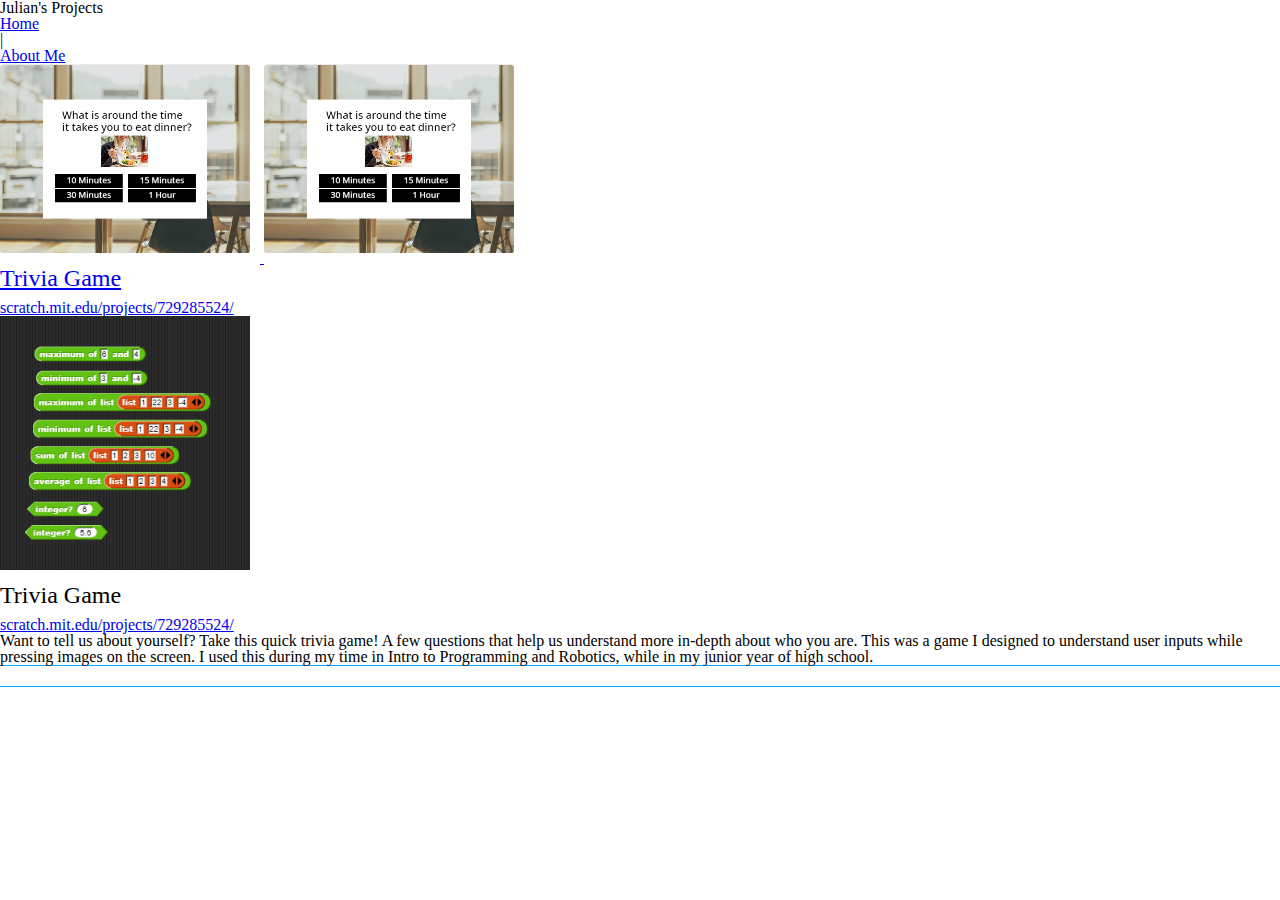
<file: index.html>
<!DOCTYPE html>
<html>

<head>
  <meta charset="utf-8">
  <meta name="viewport" content="width=device-width">
  <title>Julian's Projects</title>
  <link href="reset.css" rel="stylesheet" type="text/css" />
  <link href="style.css" rel="stylesheet" type="text/css" />
</head>

<body>
  <header>
    <h1>Julian's Projects</h1>
    <nav>
      <ul>
        <li><a href="index.html">Home</a></li>
        <li>|</li>
        <li><a href="aboutme.html">About Me</li>
      </ul>
    </nav>
  </header>
  <div id="project-container"


    <!-- start of project template -->
    <div class="project">
      <img src="img/Trivia Game.PNG" alt="Trivia Game" /> <!-- Self closing tag! -->













    
    <img src="img/Trivia Game.PNG" alt="Trivia Game Screenshot"/>
    <h2>Trivia Game</h2>
      <p><a href=https://scratch.mit.edu/projects/729285524/">scratch.mit.edu/projects/729285524/</a></p>
  



      
    <div class= "project">
    <img src="img/List Functions.PNG" alt="Snake game screenshot"/>
    <h2>Trivia Game</h2>
          <p><a href="https://scratch.mit.edu/projects/729285524/">scratch.mit.edu/projects/729285524/</a></p>
    <p>Want to tell us about yourself? Take this quick trivia game! A few questions that help us understand more
      in-depth about who you are. This was a game I designed to understand user inputs while pressing images on the
      screen. I used this during my time in Intro to Programming and Robotics, while in my junior year of high school.
    </p>
  </div>
    
    

  </div>
  
</body>

</html>
</file>
<file: style.css>
html {
  height: 100%;
  width: 100%;
}

#project-container, #aboutme {
  margin: 0 auto; /* centers projects div */
  width: 90% /* adds space on either side */
  max-width; 600px ; /* keeps div from getting too wide */
}

.project {
  margin-bottom: 20px;
  border-bottom: 1px solid rgb(0, 174, 255);
}

.project img, #aboutme img {
  width: 250px;
  float; left;
  margin-right: 10px;
  margin-bottom: 10px;
}

.project h2, #aboutme h2 {
  font-size: 1.5em;
  margin-bottom: 10px;
}
</file>
